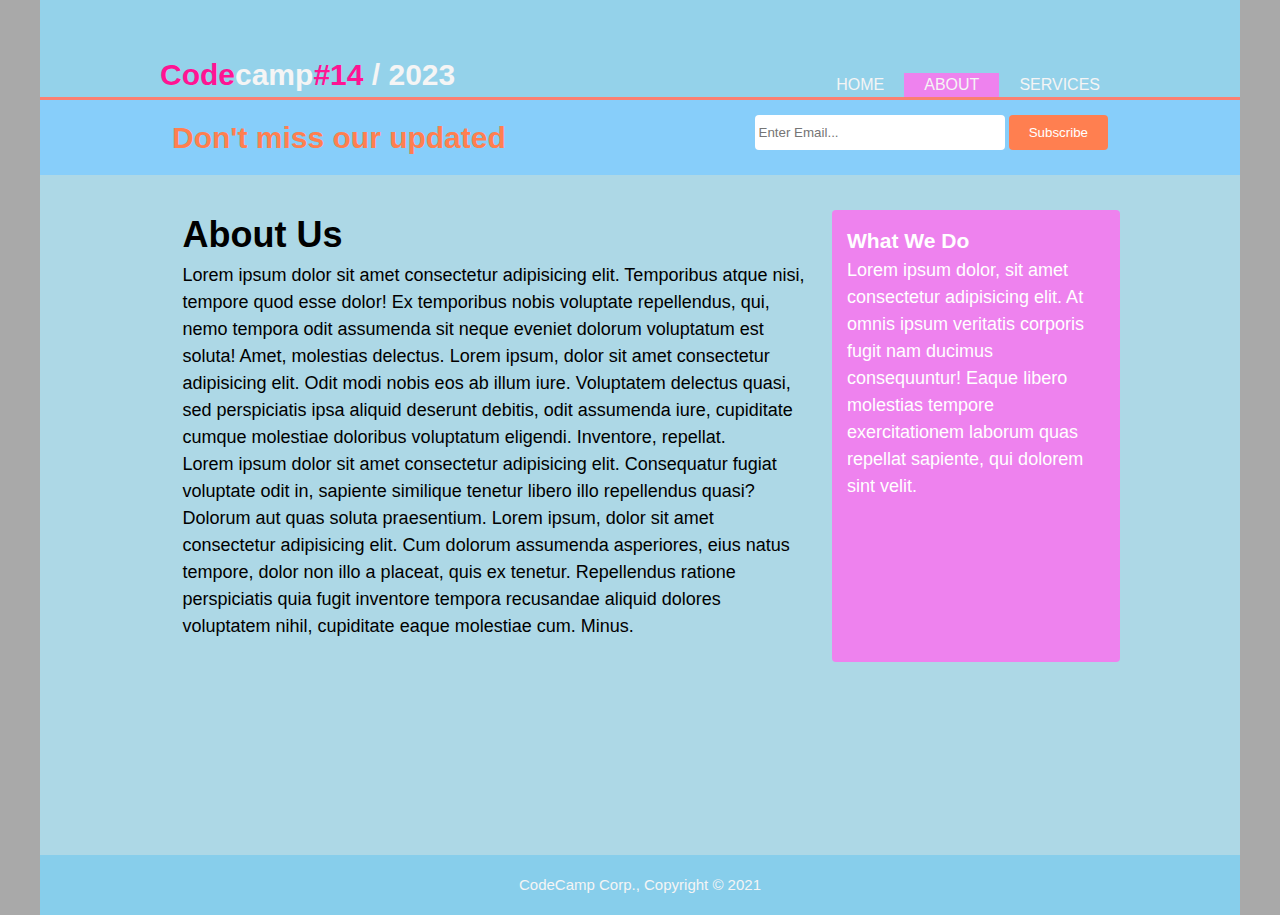
<file: about.html>
<!DOCTYPE html>
<html lang="en">
    <head>
        <meta charset="UTF-8" />
        <meta http-equiv="X-UA-Compatible" content="IE=edge" />
        <meta name="viewport" content="width=device-width, initial-scale=1.0" />
        <title>About us</title>
        <link rel="stylesheet" href="./styles.css" />
    </head>
    <body>
        <header>
            <div class="container">
                <div class="branding">
                    <h1><span>Code</span>camp<span>#14</span> / 2023</h1>
                </div>
                <nav>
                    <ul>
                        <li><a href="./index.html">Home</a></li>
                        <li class="current"><a href="#">About</a></li>
                        <li><a href="./Services.html">Services</a></li>
                    </ul>
                </nav>
            </div>
        </header>
        <section class="newsletter">
            <div class="container">
                <h1>Don't miss our updated</h1>
                <form action="">
                    <input type="email" placeholder="Enter Email..." />
                    <button type="submit" class="button1">Subscribe</button>
                </form>
            </div>
        </section>
        <section class="main">
            <div class="container">
                <article class="main-col">
                    <h1 class="page-title">About Us</h1>
                    <p>
                        Lorem ipsum dolor sit amet consectetur adipisicing elit.
                        Temporibus atque nisi, tempore quod esse dolor! Ex
                        temporibus nobis voluptate repellendus, qui, nemo
                        tempora odit assumenda sit neque eveniet dolorum
                        voluptatum est soluta! Amet, molestias delectus. Lorem
                        ipsum, dolor sit amet consectetur adipisicing elit. Odit
                        modi nobis eos ab illum iure. Voluptatem delectus quasi,
                        sed perspiciatis ipsa aliquid deserunt debitis, odit
                        assumenda iure, cupiditate cumque molestiae doloribus
                        voluptatum eligendi. Inventore, repellat.
                    </p>
                    <p>
                        Lorem ipsum dolor sit amet consectetur adipisicing elit.
                        Consequatur fugiat voluptate odit in, sapiente similique
                        tenetur libero illo repellendus quasi? Dolorum aut quas
                        soluta praesentium. Lorem ipsum, dolor sit amet
                        consectetur adipisicing elit. Cum dolorum assumenda
                        asperiores, eius natus tempore, dolor non illo a
                        placeat, quis ex tenetur. Repellendus ratione
                        perspiciatis quia fugit inventore tempora recusandae
                        aliquid dolores voluptatem nihil, cupiditate eaque
                        molestiae cum. Minus.
                    </p>
                </article>
                <aside class="sidebar">
                    <h3>What We Do</h3>
                    <p>
                        Lorem ipsum dolor, sit amet consectetur adipisicing
                        elit. At omnis ipsum veritatis corporis fugit nam
                        ducimus consequuntur! Eaque libero molestias tempore
                        exercitationem laborum quas repellat sapiente, qui
                        dolorem sint velit.
                    </p>
                </aside>
            </div>
        </section>
        <footer>
            <p>CodeCamp Corp., Copyright &copy; 2021</p>
        </footer>
    </body>
</html>
</file>
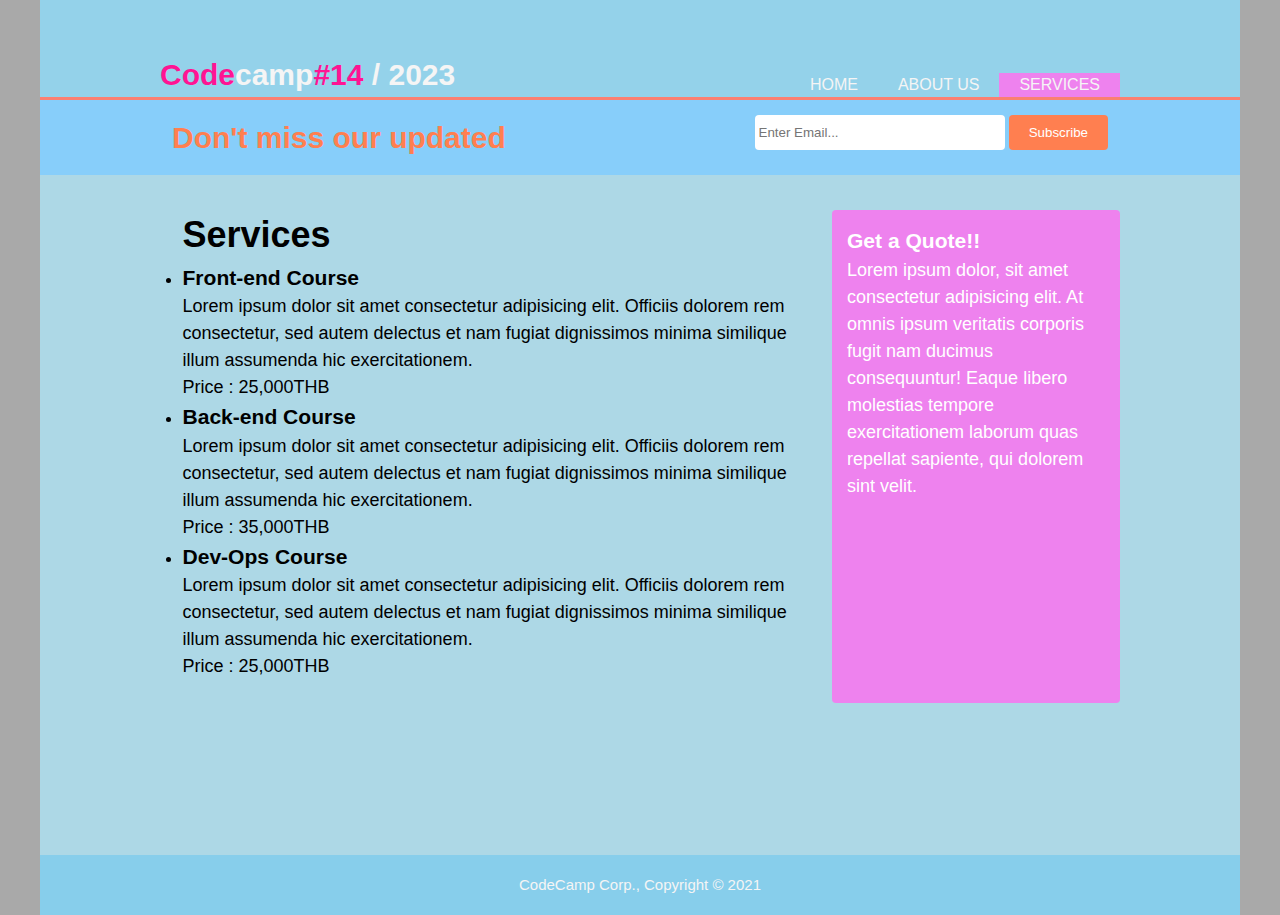
<file: Services.html>
<!DOCTYPE html>
<html lang="en">
    <head>
        <meta charset="UTF-8" />
        <meta http-equiv="X-UA-Compatible" content="IE=edge" />
        <meta name="viewport" content="width=device-width, initial-scale=1.0" />
        <title>Services</title>
        <link rel="stylesheet" href="./styles.css" />
    </head>
    <body>
        <header>
            <div class="container">
                <div class="branding">
                    <h1><span>Code</span>camp<span>#14</span> / 2023</h1>
                </div>
                <nav>
                    <ul>
                        <li><a href="./index.html">Home</a></li>
                        <li><a href="./about.html">About us</a></li>
                        <li class="current"><a href="#">Services</a></li>
                    </ul>
                </nav>
            </div>
        </header>
        <section class="newsletter">
            <div class="container">
                <h1>Don't miss our updated</h1>
                <form action="">
                    <input type="email" placeholder="Enter Email..." />
                    <button type="submit" class="button1">Subscribe</button>
                </form>
            </div>
        </section>
        <section class="main">
            <div class="container fs16">
                <article class="main-col">
                    <h1 class="page-title">Services</h1>
                    <ul class="services">
                        <li>
                            <h3>Front-end Course</h3>
                            <p>
                                Lorem ipsum dolor sit amet consectetur
                                adipisicing elit. Officiis dolorem rem
                                consectetur, sed autem delectus et nam fugiat
                                dignissimos minima similique illum assumenda hic
                                exercitationem.
                            </p>
                            <p>Price : 25,000THB</p>
                        </li>
                        <li>
                            <h3>Back-end Course</h3>
                            <p>
                                Lorem ipsum dolor sit amet consectetur
                                adipisicing elit. Officiis dolorem rem
                                consectetur, sed autem delectus et nam fugiat
                                dignissimos minima similique illum assumenda hic
                                exercitationem.
                            </p>
                            <p>Price : 35,000THB</p>
                        </li>
                        <li>
                            <h3>Dev-Ops Course</h3>
                            <p>
                                Lorem ipsum dolor sit amet consectetur
                                adipisicing elit. Officiis dolorem rem
                                consectetur, sed autem delectus et nam fugiat
                                dignissimos minima similique illum assumenda hic
                                exercitationem.
                            </p>
                            <p>Price : 25,000THB</p>
                        </li>
                    </ul>
                </article>
                <aside class="sidebar">
                    <h3>Get a Quote!!</h3>
                    <p>
                        Lorem ipsum dolor, sit amet consectetur adipisicing
                        elit. At omnis ipsum veritatis corporis fugit nam
                        ducimus consequuntur! Eaque libero molestias tempore
                        exercitationem laborum quas repellat sapiente, qui
                        dolorem sint velit.
                    </p>
                </aside>
            </div>
        </section>
        <footer>
            <p>CodeCamp Corp., Copyright &copy; 2021</p>
        </footer>
    </body>
</html>
</file>
<file: styles.css>
/* Global */
*{
    box-sizing: border-box;
    margin: 0px;
    padding: 0px;
}
html {
    background: darkgray;
    font-family: Arial, Helvetica, sans-serif;
    font-size: 15px;
    line-height: 1.5;
  }
  body {
    max-width: 1200px;
    background: lightblue;
    margin: auto;
  }
  .container {
    width: 80%;
    margin: 0 auto;
    display: flex;
  }
  .current {
    background-color: violet;
  }
  /* Header */
  header {
    background: #87cfeba8;
    color: whitesmoke;
    min-height: 100px;
    display: flex;
    align-items: flex-end;
    border-bottom: 3px solid salmon;
  }
  header .container {
    justify-content: space-between;
  }
  header ul {
    list-style: none;
    display: flex;
    margin: 0;
    padding: 0;
  }
  header li {
    padding: 0 20px;
  }
  header nav {
    display: flex;
    align-items: flex-end;
  }
  header a {
    text-decoration: none;
    text-transform: uppercase;
    font-size: 16px;
    color: inherit;
  }
  header a:hover {
    color: slateblue;
    font-weight: bold;
  }
  header .branding span {
    color: deeppink;
  }
  /* showcase */
  .showcase {
    min-height: 400px;
    background: url('https://picsum.photos/id/2/1500/500/?blur=4') no-repeat;
    background-size: cover;
    text-align: center;
    color: white;
    display: flex;
    /* align-items: center; */
  }
  .showcase .container {
    flex-flow: column;
    justify-content: center;
    align-items: center;
  }
  .showcase h1 {
    font-size: 55px;
  }
  
  .showcase p {
    font-size: 20px;
    color: deeppink;
    width: 80%;
  }
  /* newletter */
  .newsletter {
    padding: 15px;
    background: lightskyblue;
    color: coral;
  }
  .newsletter .container {
    justify-content: space-between;
  }
  .newsletter input[type='email'] {
    width: 250px;
    height: 35px;
    padding: 4px;
    border-radius: 4px;
    border: none;
  }
  .newsletter button {
    height: 35px;
    background-color: coral;
    color: white;
    border-radius: 4px;
    border: none;
    padding: 0 20px;
  }
/* boxes */
.boxes {
    margin-top: 20px;
  }
  
  .boxes .container {
    justify-content: space-between;
  }
  
  .boxes img {
    height: 120px;
  }
  
  .boxes .box {
    text-align: center;
    padding: 12px;
  }
  /* About US, Services */
.main {
    font-size: 18px;
    /* min-height: 70vh; */
    min-height: calc(100vh - 220px);
  }
  
  .main .container {
    display: flex;
    justify-content: space-between;
  }
  
  article.main-col {
    margin-top: 10px;
    padding: 1.5rem;
    flex: 1 0 70%;
  }
  
  aside.sidebar {
    background-color: violet;
    padding: 15px;
    color: white;
    margin-top: 35px;
    border-radius: 4px;
  }
  
  footer {
    min-height: 60px;
    color: whitesmoke;
    background-color: skyblue;
    display: flex;
    justify-content: center;
    align-items: center;
  }
  /* footer */
  footer {
    min-height: 60px;
    color: whitesmoke;
    background-color: skyblue;
    display: flex;
    justify-content: center;
    align-items: center;
  }
  /* Responsive */
  @media (max-width: 900px) {
    .container {
      width: 100%;
    }
  }
  @media (max-width: 700px) {
    /* header {
      position: static;
    } */
    header .container,
    .newsletter .container {
      flex-flow: column;
      align-items: center;
    }
    header ul {
      justify-content: center;
    }
  
    .showcase h1 {
      font-size: 44px;
    }
    .showcase p {
      font-size: 16px;
    }
    .newsletter form {
      display: flex;
      flex-flow: column;
      align-items: center;
    }
    .newsletter form > * {
      width: 100%;
      margin: 10px auto;
    }
    .boxes .container {
      flex-flow: column;
    }
    /* About US */
    .main .container {
      flex-flow: column;
    }
    article.main-col {
      padding: 10px;
    }
  }
  @media (max-width: 555px) {
    header ul {
      flex-flow: column;
    }
    header li {
      text-align: center;
      border-bottom: 1px solid lime;
    }
    .newsletter form {
      width: 80%;
    }
    .newsletter input[type='email'] {
      width: 100%;
    }
  }
</file>
